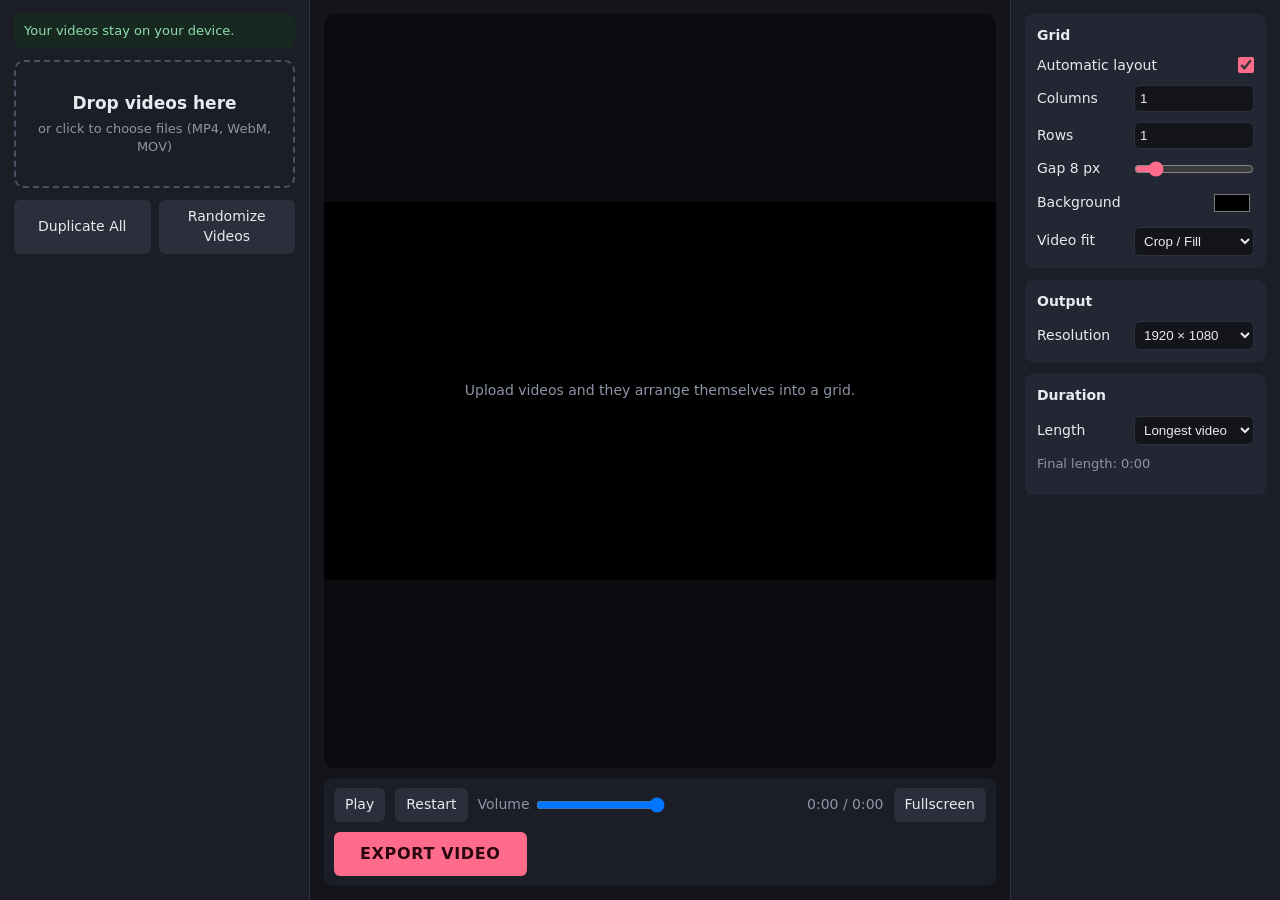
<file: index.html>
<!DOCTYPE html>
<html lang="en">
<head>
<meta charset="UTF-8">
<meta name="viewport" content="width=device-width, initial-scale=1">
<title>Infinite Video Grid</title>
<link rel="stylesheet" href="styles.css">
</head>
<body>
<aside id="left">
  <p class="privacy">Your videos stay on your device.</p>
  <label id="drop">
    <input id="file" type="file" accept="video/*,.mov,.mkv,.m4v" multiple hidden>
    <b>Drop videos here</b>
    <span>or click to choose files (MP4, WebM, MOV)</span>
  </label>
  <div class="pair">
    <button id="dupAll">Duplicate All</button>
    <button id="shuffle">Randomize Videos</button>
  </div>
  <div id="list"></div>
</aside>

<main>
  <div id="stage">
    <canvas id="view"></canvas>
    <p id="empty">Upload videos and they arrange themselves into a grid.</p>
  </div>
  <div id="bar" hidden><i></i><span></span><button id="cancel">Cancel</button></div>
  <footer>
    <button id="play">Play</button>
    <button id="restart">Restart</button>
    <label class="vol">Volume <input id="vol" type="range" min="0" max="1" step="0.05" value="1"></label>
    <span id="time">0:00 / 0:00</span>
    <button id="fs">Fullscreen</button>
    <button id="export">EXPORT VIDEO</button>
  </footer>
</main>

<aside id="right">
  <section>
    <h3>Grid</h3>
    <label class="row"><span>Automatic layout</span><input id="auto" type="checkbox" checked></label>
    <label class="row"><span>Columns</span><input id="cols" type="number" min="1" max="100" value="1"></label>
    <label class="row"><span>Rows</span><input id="rows" type="number" min="1" max="100" value="1"></label>
    <label class="row"><span>Gap <output id="gapOut">8</output> px</span><input id="gap" type="range" min="0" max="60" value="8"></label>
    <label class="row"><span>Background</span><input id="bg" type="color" value="#000000"></label>
    <label class="row"><span>Video fit</span>
      <select id="fit"><option value="crop">Crop / Fill</option><option value="fit">Fit</option><option value="stretch">Stretch</option></select></label>
  </section>
  <section>
    <h3>Output</h3>
    <label class="row"><span>Resolution</span>
      <select id="res">
        <option value="1280x720">1280 × 720</option>
        <option value="1920x1080" selected>1920 × 1080</option>
        <option value="2560x1440">2560 × 1440</option>
        <option value="3840x2160">3840 × 2160</option>
      </select></label>
  </section>
  <section>
    <h3>Duration</h3>
    <label class="row"><span>Length</span>
      <select id="dmode"><option value="longest">Longest video</option><option value="shortest">Shortest video</option><option value="custom">Custom</option></select></label>
    <label class="row" id="customRow" hidden><span>Seconds</span><input id="custom" type="number" min="1" value="30"></label>
    <p class="info" id="durInfo">Final length: 0:00</p>
    <p class="info" id="gridInfo"></p>
    <p class="info warn" id="warn" hidden></p>
  </section>
</aside>
<input id="replace" type="file" accept="video/*" hidden>
<script src="script.js"></script>
</body>
</html>
</file>
<file: styles.css>
:root{--bg:#13151b;--panel:#1b1e26;--line:#2c313d;--text:#e8eaef;--mute:#8d95a6;--accent:#ff6b8b;--accent-ink:#2a0710}
*{box-sizing:border-box;margin:0}
html,body{height:100%}
body{display:grid;grid-template-columns:310px 1fr 270px;background:var(--bg);color:var(--text);font:14px/1.4 system-ui,-apple-system,"Segoe UI",Roboto,sans-serif}
aside{padding:14px;overflow-y:auto;background:var(--panel);display:flex;flex-direction:column;gap:12px}
#left{border-right:1px solid var(--line)}#right{border-left:1px solid var(--line)}
button{font:inherit;color:var(--text);background:#2a2f3b;border:0;border-radius:6px;padding:7px 11px;cursor:pointer}
button:hover{background:#363c4b}button:focus-visible,input:focus-visible,select:focus-visible,#drop:focus-within{outline:2px solid var(--accent);outline-offset:2px}
.privacy{font-size:13px;color:#8fdcae;background:#16281f;border-radius:6px;padding:8px 10px}
#drop{display:flex;flex-direction:column;gap:4px;text-align:center;padding:30px 12px;border:2px dashed #4a5166;border-radius:10px;cursor:pointer}
#drop b{font-size:17px}#drop span{color:var(--mute);font-size:13px}
#drop:hover,#drop.over{border-color:var(--accent);background:#241a20}
.pair{display:grid;grid-template-columns:1fr 1fr;gap:8px}
#list{display:flex;flex-direction:column;gap:8px}
.card{display:grid;grid-template-columns:72px 1fr;gap:4px 10px;padding:8px;background:#232733;border-radius:8px}
.card img,.card .ph{width:72px;height:41px;object-fit:cover;background:#0d0f13;border-radius:4px}
.card b{font-size:13px;overflow:hidden;text-overflow:ellipsis;white-space:nowrap;display:block}
.card small{color:var(--mute)}
.acts{grid-column:1/3;display:flex;flex-wrap:wrap;gap:4px}
.acts button{padding:4px 8px;font-size:12px}.acts .on{background:var(--accent);color:var(--accent-ink)}
.acts select{background:#2a2f3b;color:var(--text);border:0;border-radius:6px;padding:4px;font-size:12px}
main{display:flex;flex-direction:column;min-width:0;padding:14px;gap:10px}
#stage{flex:1;min-height:0;display:flex;align-items:center;justify-content:center;background:#0b0c10;border-radius:10px;position:relative}
#view{max-width:100%;max-height:100%;aspect-ratio:16/9}
#view:fullscreen{width:100vw;height:100vh;object-fit:contain;background:#000}
#empty{position:absolute;color:var(--mute);pointer-events:none}
footer{display:flex;flex-wrap:wrap;align-items:center;gap:10px;background:var(--panel);padding:10px;border-radius:10px}
.vol{display:flex;align-items:center;gap:6px;color:var(--mute)}
#time{color:var(--mute);font-variant-numeric:tabular-nums;margin-left:auto}
#export{background:var(--accent);color:var(--accent-ink);font-weight:800;font-size:16px;padding:11px 26px;letter-spacing:.04em}
#export:hover{background:#ff8aa4}
#bar{position:relative;height:30px;background:#232733;border-radius:8px;overflow:hidden;display:flex;align-items:center;justify-content:space-between;padding:0 10px}
#bar[hidden],[hidden]{display:none!important}
#bar i{position:absolute;inset:0 auto 0 0;width:0;background:#4b2a36}#bar span,#bar button{position:relative}#bar button{padding:3px 10px}
section{background:#232733;border-radius:8px;padding:12px;display:flex;flex-direction:column;gap:10px}
h3{font-size:14px}
.row{display:flex;justify-content:space-between;align-items:center;gap:10px}
.row input[type=number],select{width:120px;background:#13151b;color:var(--text);border:1px solid var(--line);border-radius:6px;padding:5px}
.row input[type=range]{width:120px;accent-color:var(--accent)}.row input[type=color]{width:44px;height:28px;border:0;background:none}
input[type=checkbox]{accent-color:var(--accent);width:16px;height:16px}
.info{font-size:13px;color:var(--mute)}.warn{color:#ffc46b}
@media(max-width:1000px){body{grid-template-columns:1fr;height:auto}#stage{min-height:240px}aside{overflow:visible}}
</file>
